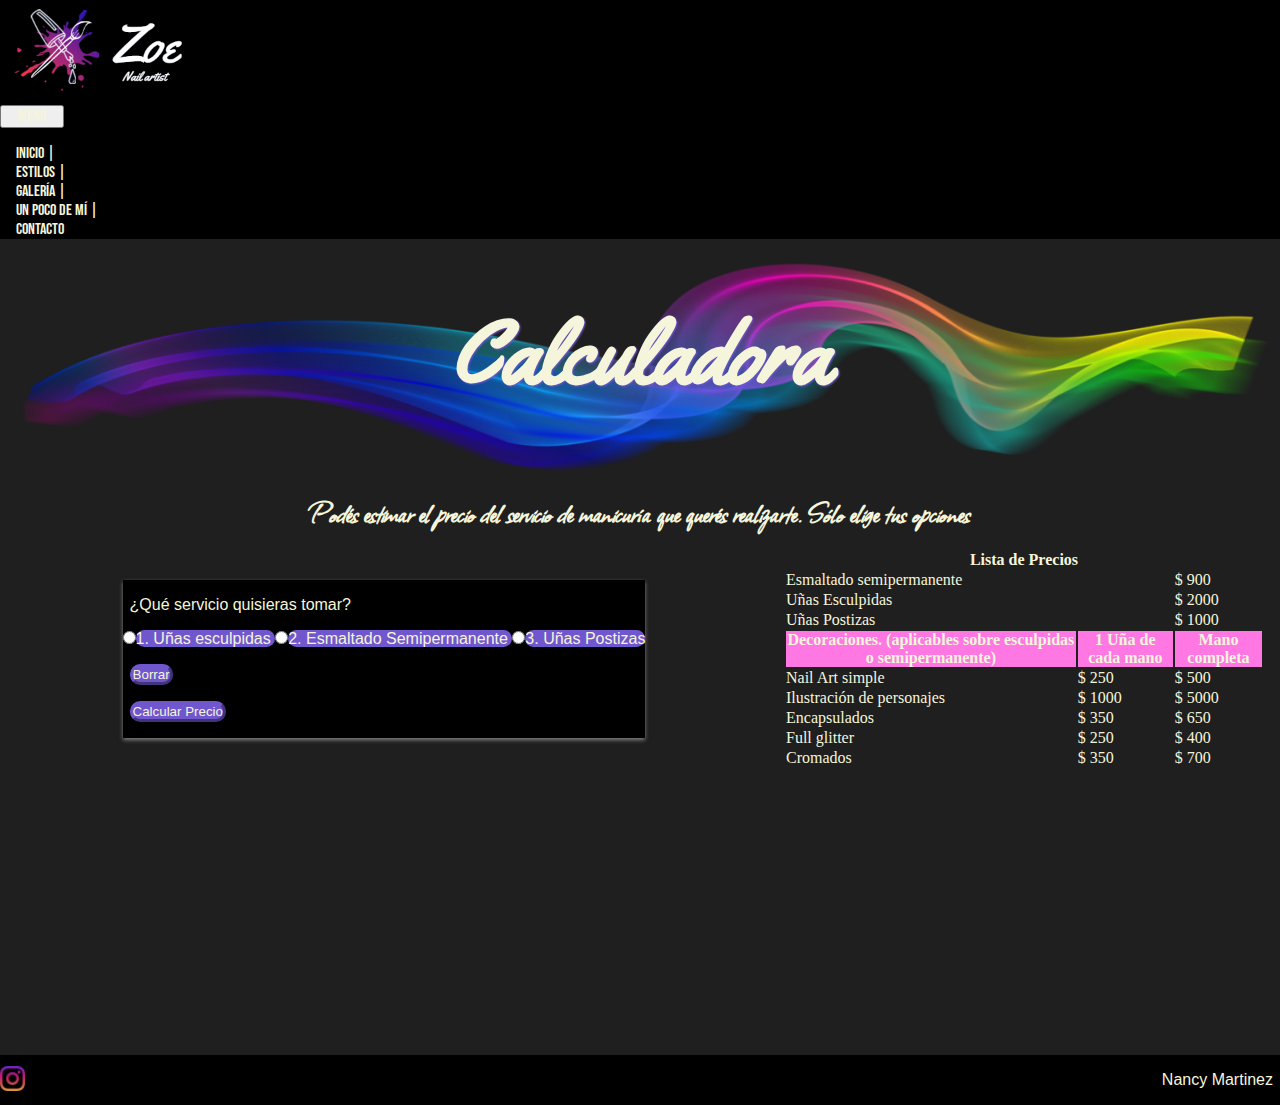
<file: index.html>
<!DOCTYPE html>
<html lang="en">
<head>
    <meta charset="UTF-8">
    <meta http-equiv="X-UA-Compatible" content="IE=edge">
    <meta name="viewport" content="width=device-width, initial-scale=1.0">
    <meta name="keywords" content="nailart, nailartist, nailart argentina,nailartist argentina, manicuria argentina, manicura,precio manicuria, zoenails">
    <meta name="description" content="En Zoe nailart te muestro lo me gusta hacer, las tendencias en diseños de nailart y consejitos.">
    <title>Zoe Nailart. Calculador de precio de servicios</title>
    <link rel="preconnect" href="https://fonts.googleapis.com">
    <link rel="preconnect" href="https://fonts.gstatic.com" crossorigin>
    <link href="https://fonts.googleapis.com/css2?family=Bebas+Neue&family=Allison&family=Yellowtail&family=Roboto:wght@200;300;700&display=swap" rel="stylesheet">
    <link href="https://cdn.jsdelivr.net/npm/bootstrap@5.1.1/dist/css/bootstrap.min.css" rel="stylesheet" integrity="sha384-F3w7mX95PdgyTmZZMECAngseQB83DfGTowi0iMjiWaeVhAn4FJkqJByhZMI3AhiU" crossorigin="anonymous">
    <script src="./js/jquery-3.6.0.min.js"></script>
    <link rel="stylesheet" href="./css/estilos.css">   
    
</head>
<body>
    <Header> 
        <nav class="navbar navbar-expand-md navbar-dark">  
          <div class="container-fluid">
              <div class="navbar-brand">
                  <a class="menu__item__link" href="./index.html"><img class="logo" src="./images/logo.png" alt="Logo"></a>
              </div>
              <button class="navbar-toggler" type="button" data-bs-toggle="collapse" data-bs-target="#navbarNav" aria-controls="navbarNav" aria-expanded="false" aria-label="Toggle navigation">
                  <span class="menu">Menú</span>
              </button>
              <div class="collapse navbar-collapse justify-content-end"id="navbarNav">
                  <ul class="navbar-nav menu text-end">
                      <li class="nav-item"><a class="menu__item__link" href="./index.html">Inicio</a> |</li>
                      <li class="nav-item"><a class="menu__item__link" href="estilosNail.html">Estilos</a> |</li>
                      <li class="nav-item"><a class="menu__item__link" href="galeria.html">Galería</a> |</li>
                      <li class="nav-item"><a class="menu__item__link" href="unPocoDeMi.html">Un poco de mí</a> |</li>
                      <li class="nav-item"><a class="menu__item__link" href="contacto.html">Contacto</a> </li>
                  </ul>
              </div>
          </div>   
      </nav> 
    </Header>
    <main>
        <div class="encabezado">
            <h1 class="encabezado__titulo">Calculadora</h1>
        </div>
        <h4>Podés estimar el precio del servicio de manicuría que querés realizarte. Sólo
        elige tus opciones</h4>
        <div id="grilla">
            <section class="contenedorForm mb-4">
                <div class="calculadora container  rounded-3">
                    <p class="fw-bolder text-uppercase">¿Qué servicio quisieras tomar?</p>
                    <form action="" method="post" novalidate id="formulario">
                         <div id="servicio">
                         </div>   


                    <p class="botones"><input class="boton btn btn-sm" type="reset" value="Borrar" id="borrar"></p>
                    <p class="botones"><input class="boton btn btn-sm" type="submit" value="Calcular Precio" id="calcular"></p>
                    </form>
                </div>
            </section>
            <section class="contenedorForm" id="resultado" style="display: none;">
                <h5>Los servicios elegidos son:</h5>
                <input type="button"class="boton btn" value="Volver a empezar" onclick="location.reload()">
            </section>
            <section class="listaPrecios">
                <table class="table table-dark" >
                    <thead>
                        <th  colspan="3">Lista de Precios</th>
                    </thead>                
                    <tr><td colspan="2">
                        Esmaltado semipermanente
                    </td>
                    <td>$ 900</td>
                    </tr>
                    <tr><td colspan="2">
                        Uñas Esculpidas
                    </td>
                    <td>$ 2000</td></tr>
                    <tr><td colspan="2">
                        Uñas Postizas
                    </td>
                    <td>$ 1000</td></tr>
                    <tr  class="table-active">
                        <th>Decoraciones. (aplicables sobre esculpidas o semipermanente)</th>
                        <th>1 Uña de cada mano</th>
                        <th>Mano completa</th>
                    </tr>               
                    <tr><td>
                        Nail Art simple
                    </td>
                    <td>$ 250</td><td>$ 500</td></tr>
                    <tr><td>
                        Ilustración de personajes
                    </td>
                    <td>$ 1000</td><td>$ 5000</td></tr>
                    <tr><td>
                        Encapsulados
                    </td>
                    <td>$ 350</td><td>$ 650</td></tr>
                    <tr><td>
                        Full glitter
                    </td>
                    <td>$ 250</td><td>$ 400</td></tr>
                    <tr><td>
                        Cromados
                    </td>
                    <td>$ 350</td><td>$ 700</td></tr>
                </table>
    
            </section>
        </div>

    </main>
     <footer class="pie">
        <a href="https://www.instagram.com/nancy.carolina.martinez/"><img class="footer__icons" src="./images/instagram25px.png" alt="Instagram"></a>
        <p>Nancy Martinez</p>
    </footer>
    <script src="https://cdn.jsdelivr.net/npm/bootstrap@5.1.1/dist/js/bootstrap.bundle.min.js" integrity="sha384-/bQdsTh/da6pkI1MST/rWKFNjaCP5gBSY4sEBT38Q/9RBh9AH40zEOg7Hlq2THRZ" crossorigin="anonymous"></script>
    <script src="./js/objetos.js"></script>
    <script src="./js/funciones.js"></script>
    <script src="./js/main.js"></script>

</body>
</html>
</file>
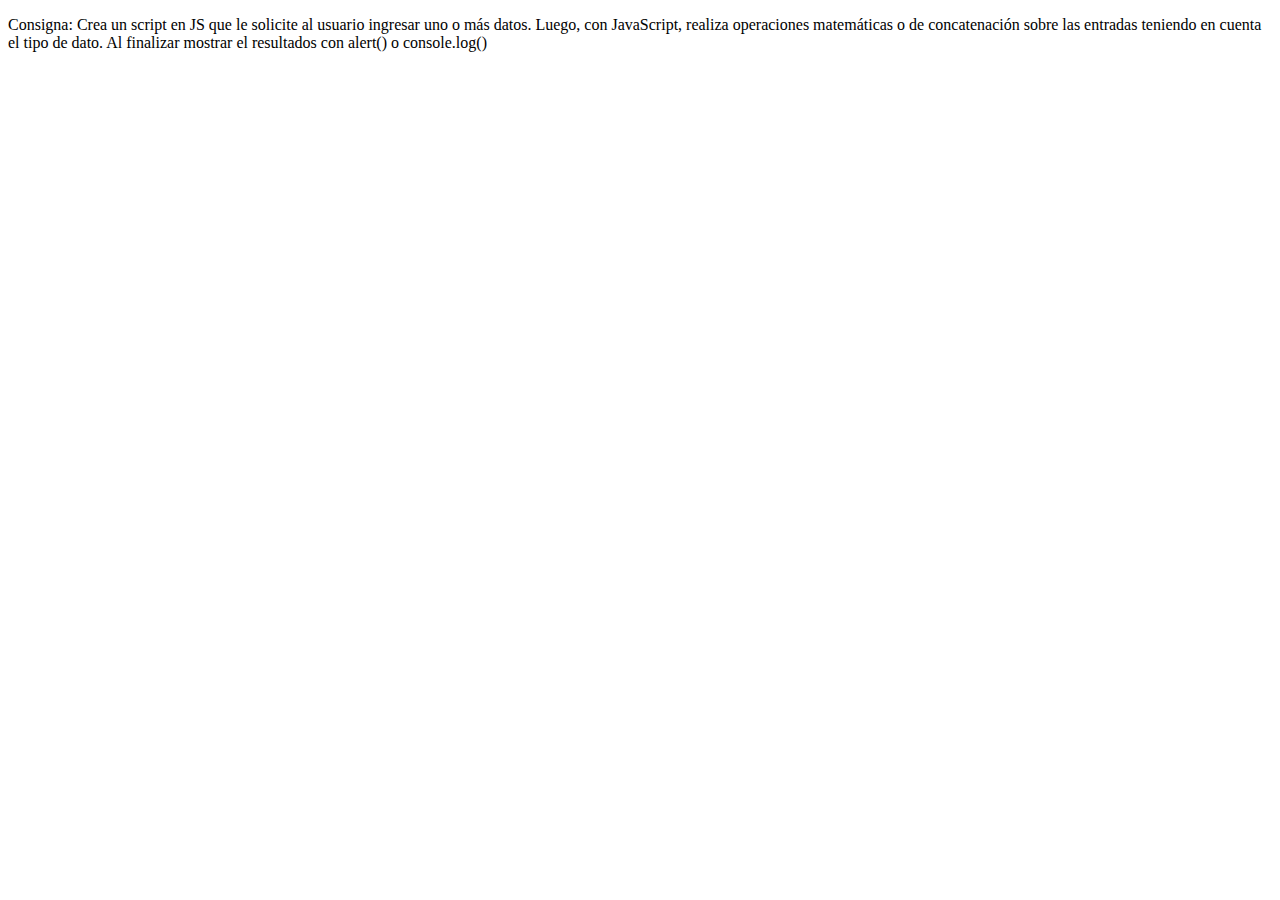
<file: desafio01_Crear_un_algoritmo_simple/index.html>
<!DOCTYPE html>
<html lang="en">
<head>
    <meta charset="UTF-8">
    <meta http-equiv="X-UA-Compatible" content="IE=edge">
    <meta name="viewport" content="width=device-width, initial-scale=1.0">
    <title>Desafío crear un algoritmo en</title>
</head>
<body>
    <p>Consigna: Crea un script en JS que le solicite al usuario ingresar uno o más datos. 
        Luego, con JavaScript, realiza operaciones matemáticas o de concatenación sobre las entradas teniendo en cuenta el tipo de dato.
        Al finalizar mostrar el resultados con alert() o console.log()</p>
        <script>
            const nombre=prompt("¿Cómo te llamas?");
            const anio= parseInt(prompt("¿En qué año naciste?"));
            const resta = 2021 - anio;
            if (confirm(`Hola ${nombre}. ¿Tienes ${resta} años?`)){
                alert("Acerté!");            }
            else{alert("Ah! pero falta poco")};

        </script>
</body>
</html>
</file>
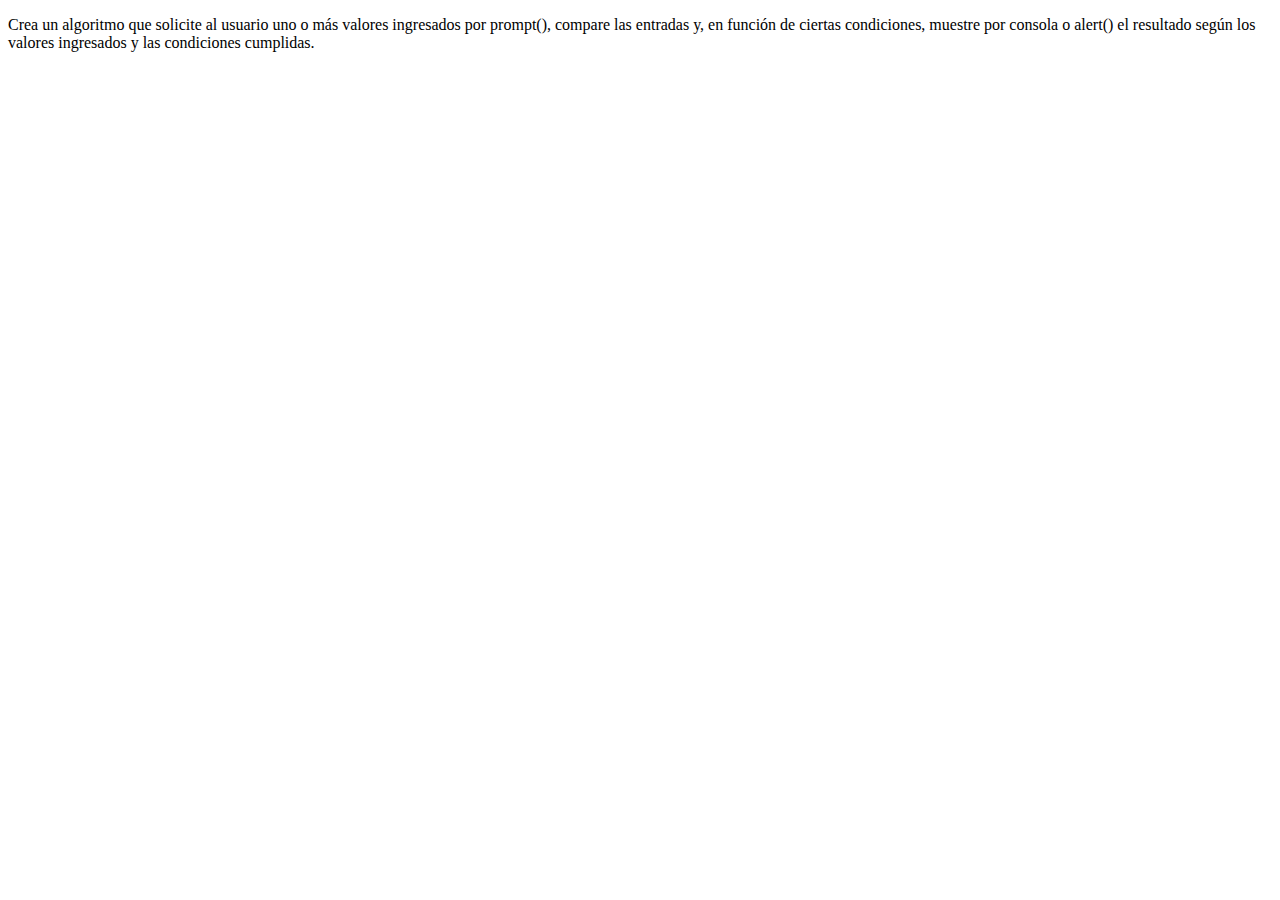
<file: desafio02_Algoritmo_condicional/index.html>
<!DOCTYPE html>
<html lang="en">
<head>
    <meta charset="UTF-8">
    <meta http-equiv="X-UA-Compatible" content="IE=edge">
    <meta name="viewport" content="width=device-width, initial-scale=1.0">
    <title>Desafío: Crear un algoritmo con un condicional</title>
    <script src="./desafio2.js"></script>
</head>
<body>
    <p>Crea un algoritmo que solicite al usuario uno o más valores ingresados por prompt(), compare las entradas y,
         en función de ciertas condiciones, muestre por consola o alert() el resultado según los valores ingresados
          y las condiciones cumplidas.</p>
</body>
</html>
</file>
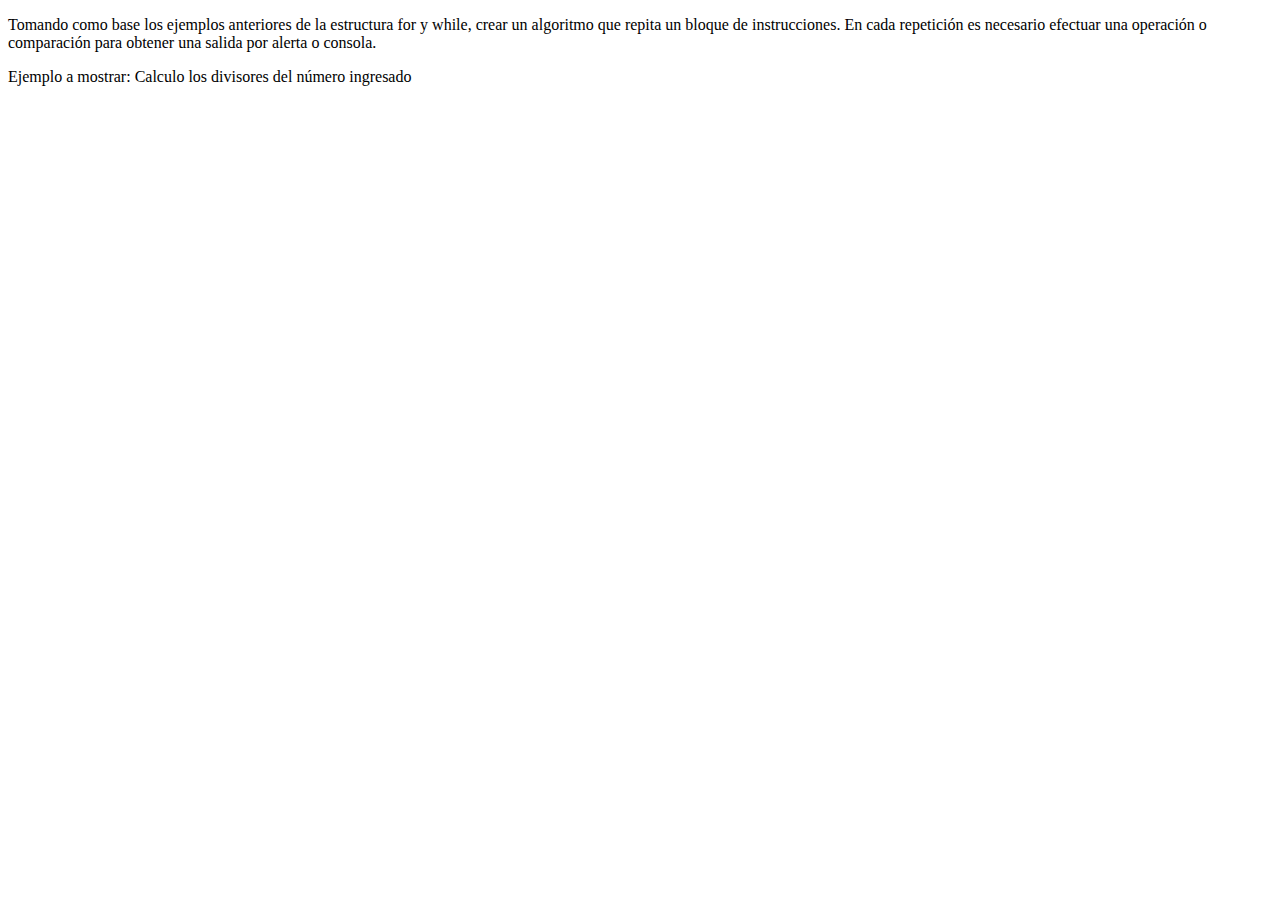
<file: desafio03_ciclo_iteraciones/index.html>
<!DOCTYPE html>
<html lang="en">
<head>
    <meta charset="UTF-8">
    <meta http-equiv="X-UA-Compatible" content="IE=edge">
    <meta name="viewport" content="width=device-width, initial-scale=1.0">
    <title>Desafio 03: Crear un algoritmo utilizando un ciclo</title>
 
</head>
<body>
    <p>Tomando como base los ejemplos anteriores de la estructura for y while, crear un algoritmo que 
        repita un bloque de instrucciones. En cada repetición es necesario efectuar una operación o 
        comparación para obtener una salida por alerta o consola.</p>
    <p>Ejemplo a mostrar: Calculo los divisores del número ingresado</p>
    <script src="./desafio03.js"></script>
</body>
</html>
</file>
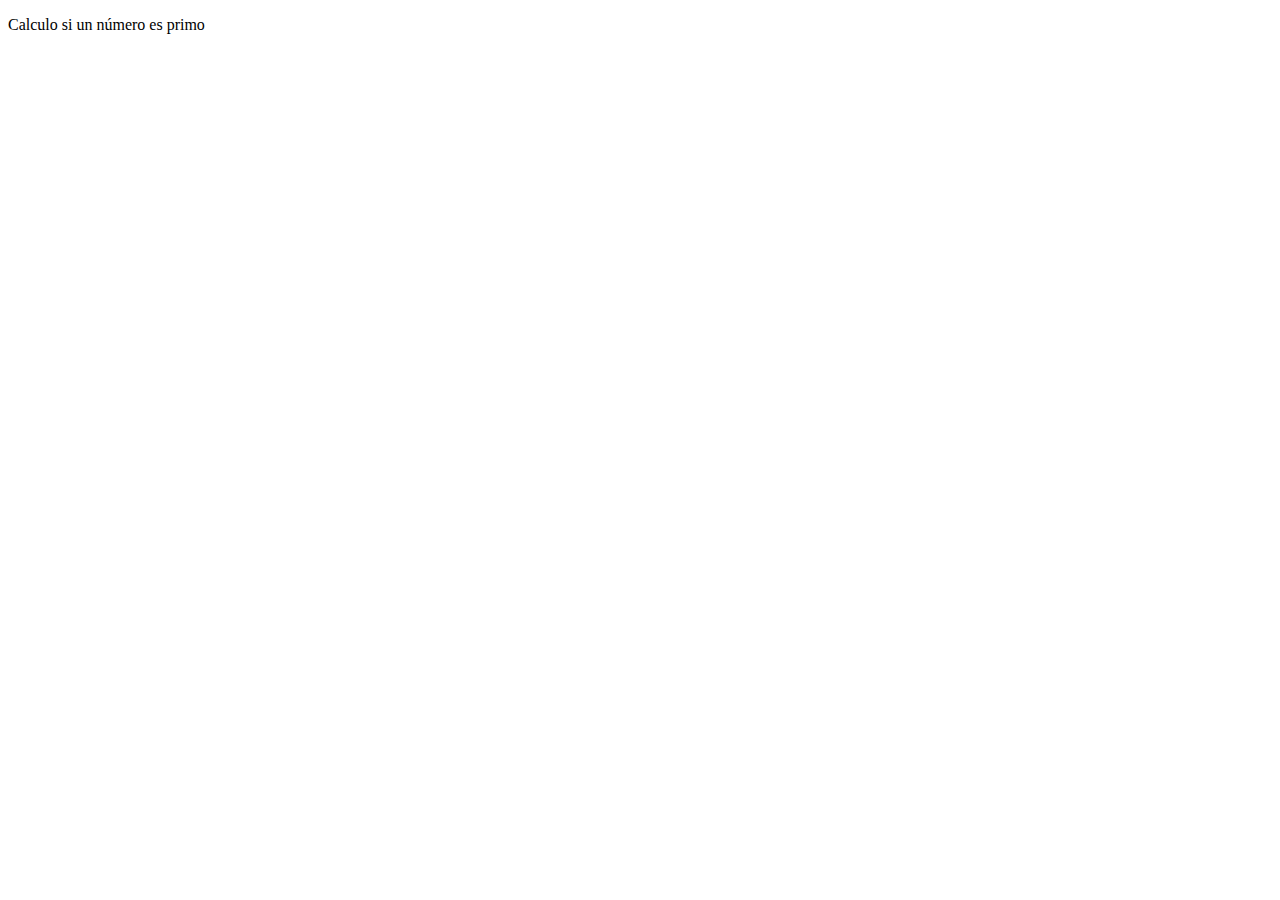
<file: desafio04_funciones_relacionadas/index.html>
<!DOCTYPE html>
<html lang="en">
<head>
    <meta charset="UTF-8">
    <meta http-equiv="X-UA-Compatible" content="IE=edge">
    <meta name="viewport" content="width=device-width, initial-scale=1.0">
    <title>Desafío 04: Funciones relacionadas</title>
</head>
<body>
    <p>Calculo si un número es primo</p>
    <script src="./desafio04.js"></script>
</body>
</html>
</file>
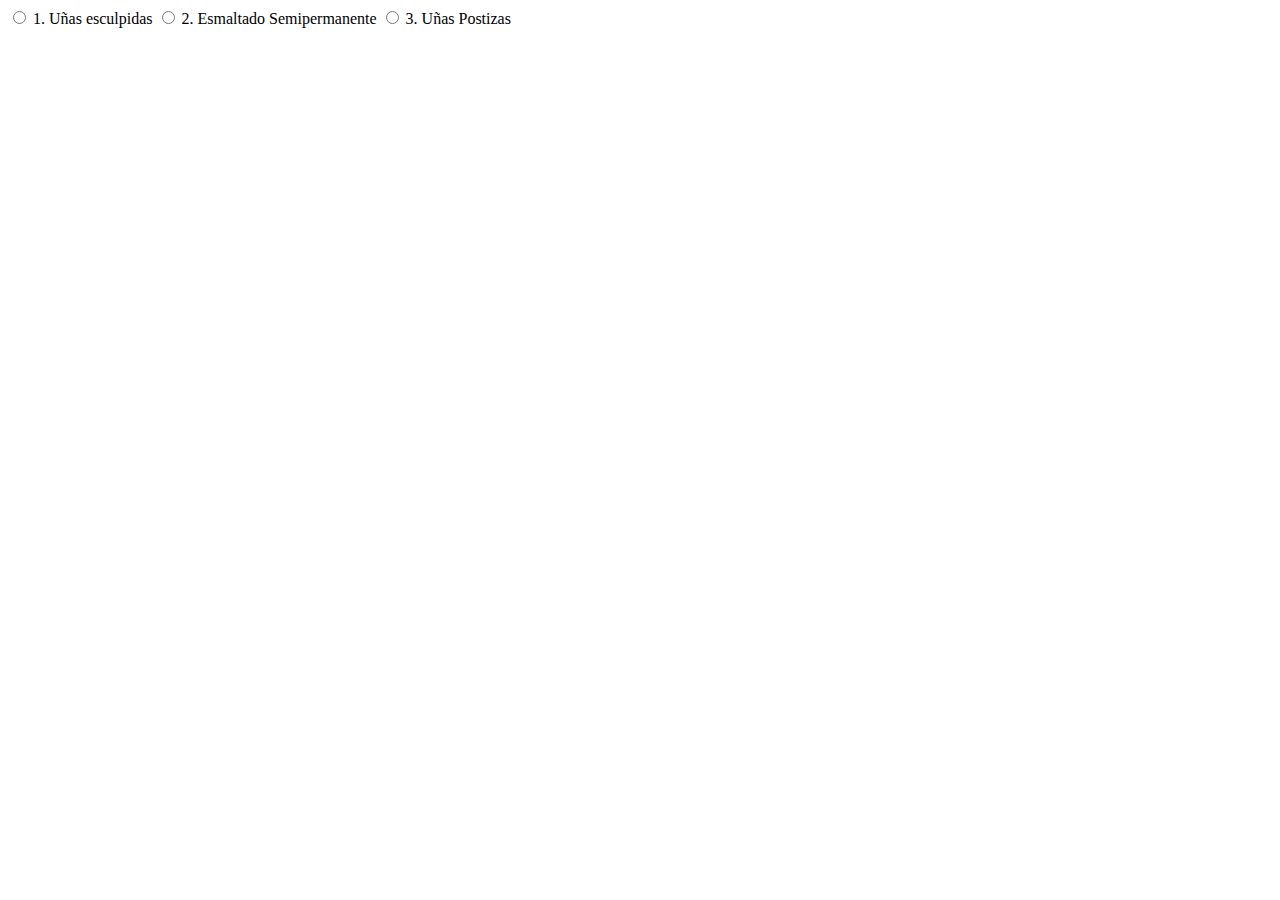
<file: desafio13_animacionJquery/index.html>
<!DOCTYPE html>
<html lang="en">
<head>
    <meta charset="UTF-8">
    <meta http-equiv="X-UA-Compatible" content="IE=edge">
    <meta name="viewport" content="width=device-width, initial-scale=1.0">
    <script src="https://code.jquery.com/jquery-3.6.0.min.js" integrity="sha256-/xUj+3OJU5yExlq6GSYGSHk7tPXikynS7ogEvDej/m4=" crossorigin="anonymous"></script>
    <title>Document</title>
</head>
<body>
    <input type="radio" class="btn-check"name="servicio" value="1" id="1">
    <label class="btn boton btn-primary" for="1">1. Uñas esculpidas </label>
    <input type="radio" class="btn-check" name="servicio" value="2" id="2">
    <label class="btn boton btn-primary" for="2">2. Esmaltado Semipermanente</label>
    <input type="radio" class="btn-check" name="servicio"value="3"  id="3">
    <label class="btn boton btn-primary" for="3">3. Uñas Postizas</label>
    <h3  style="display: none" >¡Hola Coder2!</h3>
    <script src="./main.js"></script>
</body>
</html>
</file>
<file: css/estilos.css>
* {
    margin: 0;
    padding: 0; }
  
  a {
    text-decoration: none; }
/*  estilo para el menu de navegación */
.menu {
    list-style-type: none;
    font-family: 'Bebas Neue', sans-serif;
    font-size: 16px;
    color: beige;
    margin: 16px; }
  
.menu__item__link {
    text-decoration: none;
    color: beige;
    font-family: 'Bebas Neue', sans-serif; }
  
a:hover {
    color: #ff7fe3; }
  
/*  fin estilo de menu de navegación  */
body {
    background-color: #1f1f1f; }
  
main {
    min-height: 800px; }
  
header {
    background-color: black; }
  
footer {
    background-color: black;
    display: flex;
    justify-content: space-between;
    align-items: center; }
  
.footer__icons {
    width: 25px; }
  
.logo {
    width: 200px; }
h4{
    font-family: Allison, cursive;
    color: beige;
    text-align: center;
    font-size: xx-large;
}
section {
    color: beige;
    padding: 1rem;
    margin-bottom: 1rem;
    display: flex;
    flex-wrap: wrap;
    justify-content: space-between;
    align-items: center; }
p {
    font-family: Helvetica, sans-serif;
    /*font-size: 14px;*/
    color: beige;
    margin: 16px 5px 16px 5px;
    padding: 0 2px; }
.boton {
    font-family: Helvetica, sans-serif;
    border-color: #7157ce;
    border-width: medium;
    background-color: #7157ce;
    color: beige;
    border-radius: 10px; }
      
.boton:hover {
    background-color: #ff7fe3;
    border-color: #ff77e2; }

/*encabezado*/
.encabezado {
    background-image: url("../images/ondatitulo.png");
    background-size: 100% 25vh;
    margin-bottom: 1%;
    height: 25vh;
    animation-name: zoomIn;
    animation-duration: 1.5s;
    animation-iteration-count: 1; }
  
.encabezado__titulo {
    position: relative;
    top: 4vh; }
  
h1 {
    font-family: "Yellowtail", cursive;
    font-size: 10vh;
    color: beige;
    text-align: center;
    text-shadow: 1px 1px 2px #7157ce; }
  
#portadatitulo {
    size: 50vh; }
/*fin encabezado*/
/*organización cuerpo*/
.calculadora{  
    position: relative;
    display: inline-block;
    border-color: white;
    /*border: 1px;*/
    background-color: black;
    box-shadow: 0 0.125rem 0.25rem rgba(223, 220, 220, 0.521);
    max-width: 700px;
}
#grilla{
    display: grid;
    grid-template-areas: "izquierda derecha";
    grid-template-columns:60% 40%;
    grid-template-rows: auto; 
    color: beige;
    justify-items: center;              
}
.contenedorForm{
    grid-area: izquierda;
}
.listaPrecios{
    grid-area: derecha;
}

.tablaresultado{
    background-color: #7157ce;
    color:beige;
}
.table-active{
    background-color: #ff77e2;
}
/*fin organización cuerpo*/
@media only screen and (max-width: 482px) {
    #grilla{
        grid-template-areas: "izquierda"
        "derecha";
        grid-template-columns: auto;
        grid-template-rows: auto auto;
        width: 100%;
    }
}
</file>
